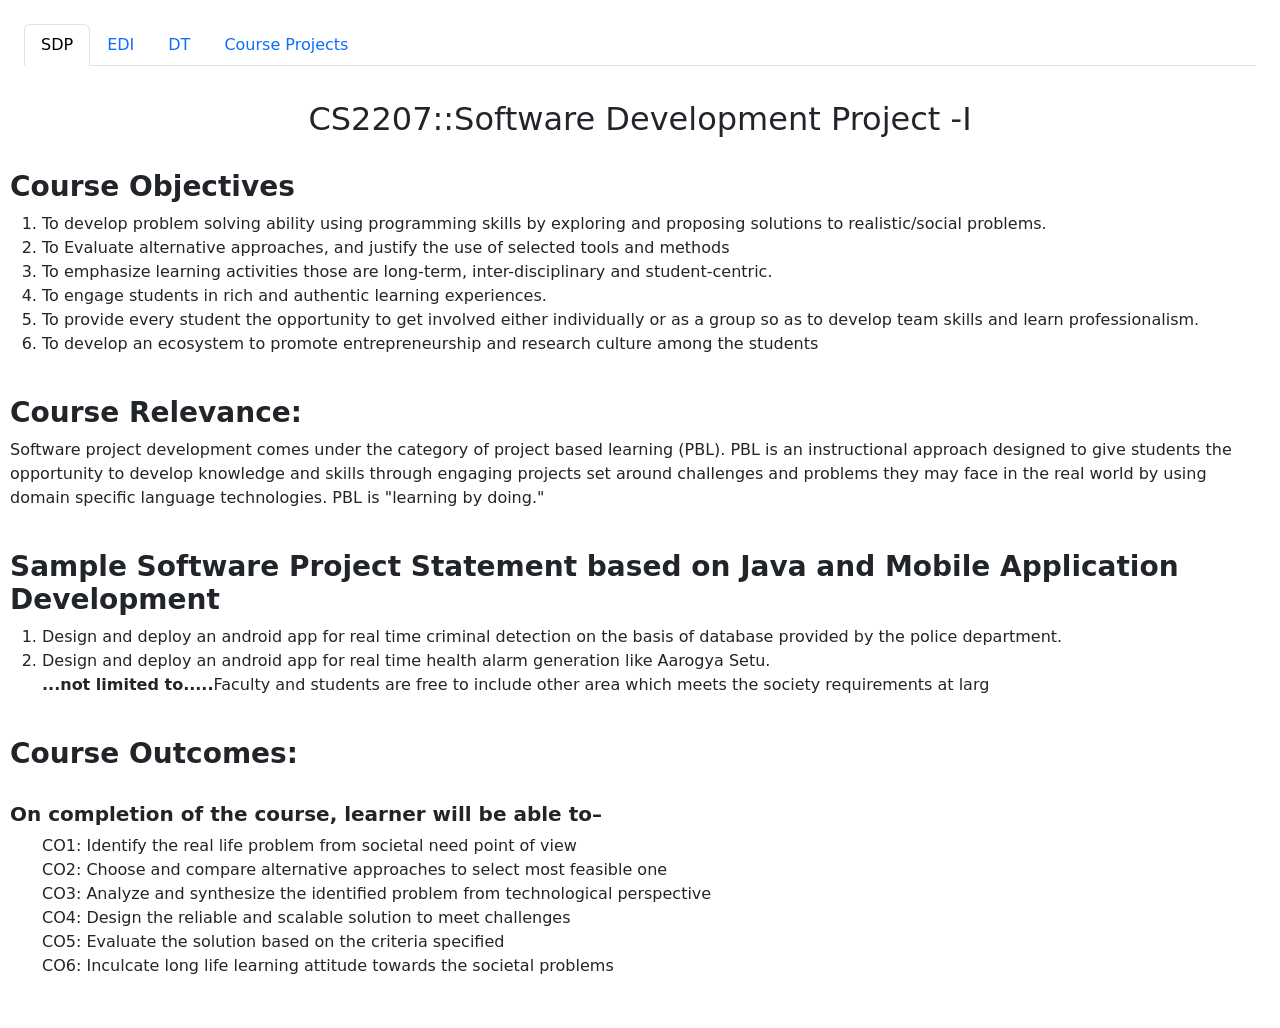
<file: LAB 1/index.html>
<!DOCTYPE html>
<html lang="en">

<head>
    <meta charset="utf-8">
    <meta name="viewport" content="width=device-width, initial-scale=1">
    <title>Relevance of course projects in VIT</title>
    <link href="https://cdn.jsdelivr.net/npm/bootstrap@5.0.2/dist/css/bootstrap.min.css" rel="stylesheet">
    <script src="https://cdn.jsdelivr.net/npm/bootstrap@5.0.2/dist/js/bootstrap.bundle.min.js"></script>
    <script src="https://ajax.googleapis.com/ajax/libs/jquery/3.6.4/jquery.min.js"></script>
    <link href="index.css">
</head>

<body>
    <div class="m-4">
        <ul class="nav nav-tabs" id="myTab">
            <li class="nav-item">
                <a href="#sdp" class="nav-link active" data-bs-toggle="tab" id="defaultOpen"
                    onclick="openPage('sdp', this)">SDP</a>
            </li>
            <li class="nav-item">
                <a href="#edi" class="nav-link" data-bs-toggle="tab" onclick="openPage('EDI', this)">EDI</a>
            </li>
            <li class="nav-item">
                <a href="#dt" class="nav-link" data-bs-toggle="tab" onclick="openPage('DT', this)">DT</a>
            </li>
            <li class="nav-item">
                <a href="#dt" class="nav-link" data-bs-toggle="tab" onclick="openPage('CP', this)">Course Projects</a>
            </li>
        </ul>
    </div>

    <!--SDP TAB CONTENT-->
    <div id="sdp" class="tabcontent" style="padding: 10px;">
        <h2 style="text-align: center;">CS2207::Software Development Project -I</h2> <br>
        <h3><b>Course Objectives</b></h3>
        <ol style="justify-content: flex-start;">
            <li>To develop problem solving ability using programming skills by exploring and proposing solutions to
                realistic/social problems.</li>
            <li>To Evaluate alternative approaches, and justify the use of selected tools and methods</li>
            <li>To emphasize learning activities those are long-term, inter-disciplinary and student-centric.</li>
            <li>To engage students in rich and authentic learning experiences.</li>
            <li>To provide every student the opportunity to get involved either individually or as a group so as to
                develop team skills and learn professionalism.</li>
            <li>To develop an ecosystem to promote entrepreneurship and research culture among the students</li>
        </ol>
        <br>

        <h3><b>Course Relevance: </b></h3>
        <p style="justify-content: flex-start;"> Software project development comes under the category of project based
            learning (PBL). PBL is an instructional approach designed to give students the opportunity to
            develop knowledge and skills through engaging projects set around challenges and problems
            they may face in the real world by using domain specific language technologies. PBL is
            "learning by doing." </p>
        <br>

        <h3><b>Sample Software Project Statement based on Java and Mobile Application Development
            </b></h3>
        <ol style="justify-content: flex-start;">
            <li>Design and deploy an android app for real time criminal detection on the basis of database provided by
                the police department.</li>
            <li>Design and deploy an android app for real time health alarm generation like Aarogya Setu.</li>
            <b>...not limited to.....</b>Faculty and students are free to include other area which meets the
            society requirements at larg
        </ol>

        <br>
        <h3><b>Course Outcomes: </b></h3><br>
        <h5><b>On completion of the course, learner will be able to–</b></h5>
        <ul>
            CO1: Identify the real life problem from societal need point of view <br>
            CO2: Choose and compare alternative approaches to select most feasible one <br>
            CO3: Analyze and synthesize the identified problem from technological perspective <br>
            CO4: Design the reliable and scalable solution to meet challenges <br>
            CO5: Evaluate the solution based on the criteria specified <br>
            CO6: Inculcate long life learning attitude towards the societal problems
        </ul>
        <br>
    </div>

    <!--EDI TAB CONTENT-->
    <div id="EDI" class="tabcontent" style="padding: 10px;">
        <h2 style="text-align: center;">CS2209::Engineering Design and Innovations</h2> <br>
        <h3><b>Course Objectives</b></h3>
        <ol style="justify-content: flex-start;">
            <li> To develop critical thinking and problem solving ability by exploring and proposing solutions to
                realistic/social problems.</li>
            <li>To Evaluate alternative approaches, and justify the use of selected tools and methods</li>
            <li>To emphasize learning activities those are long-term, inter-disciplinary and student-centric.</li>
            <li>To engage students in rich and authentic learning experiences.</li>
            <li>To provide every student the opportunity to get involved either individually or as a group so as to
                develop team skills and learn professionalism.</li>
            <li>To develop an ecosystem to promote entrepreneurship and research culture among the students</li>
        </ol>
        <br>

        <h3><b>Course Relevance: </b></h3>
        <p style="justify-content: flex-start;"> Project Centric Learning (PCL) is a powerful tool for students to work
            in
            areas of their choice and strengths. Along with course based projects, curriculum can be enriched
            with semester long Engineering Design and Development courses, in which students can solve
            socially relevant problems using various technologies from relevant disciplines.<br><br> The various
            socially relevant domains can be like Health care, Agriculture, Defense, Education, Smart City,
            Smart Energy and Swaccha Bharat Abhiyan. To gain the necessary skills to tackle such projects,
            students can select relevant online courses and acquire skills from numerous sources under
            guidance of faculty and enrich their knowledge in the project domain, thereby achieving project
            centric learning </p>
        <br>

        <h3><b> EDI Sample Case Studies : - </b></h3>
        <ol style="justify-content: flex-start;">
            <li>Design a deployable product for soil moisture detection</li>
            <li> Design a deployable product for temperature detection </li>
            <li>Design a deployable product smoke detection</li>
            <b>...not limited to.....</b>Faculty and students are free to include other area which meets the
            society requirements at larg
        </ol>

        <br>
        <h3><b>Course Outcomes: </b></h3><br>
        <h5><b>On completion of the course, learner will be able to–</b></h5>
        <ul>
            CO1: Identify the real life problem from societal need point of view <br>
            CO2: Choose and compare alternative approaches to select most feasible one <br>
            CO3: Analyze and synthesize the identified problem from technological perspective <br>
            CO4: Design the reliable and scalable solution to meet challenges <br>
            CO5: Evaluate the solution based on the criteria specified <br>
            CO6: Inculcate long life learning attitude towards the societal problems
        </ul>
        <br>
    </div>

    <!--DT TAB CONTENT-->
    <div id="DT" class="tabcontent" style="padding: 10px;">
        <h2 style="text-align: center;">CS2229::Design Thinking</h2> <br>
        <h3><b>Course Objectives</b></h3>
        <ol style="justify-content: flex-start;">
            <li>To improve writing and research skills.</li>
            <li>To get knowledge about publications.</li>
            <li>To get knowledge about pentents.</li>
            <li>To know detailed about researching.</li>
        </ol>
        <br>

        <h3><b> EDI Sample Case Studies: </b></h3>
        <ol style="justify-content: flex-start;">
            <li>Research on your ideas and make it for publications</li>
        </ol>

        <br>
        <h3><b>Course Outcomes: </b></h3><br>
        <h5><b>On completion of the course, learner will be able to–</b></h5>
        <ul>
            CO1: Publish there paper in journals as well as in conferences.<br>
        </ul>
        <br>
    </div>

    <!-- CP TAB CONTENT-->
    <div id="CP" style="padding: 10px;" class="tabcontent">
        <h2 style="text-align: center;">CS4201::Cloud Computing</h2> <br>
        <h3><b>Course Objectives</b></h3>
        <ol style="justify-content: flex-start;">
            <li>To become familiar with cloud computing and its ecosystem</li>
            <li>To acquire basics of virtualization and its importance</li>
            <li>To evaluate in-depth analysis of Cloud Computing capabilities and its services.</li>
            <li>To configure and implement storage services.</li>
            <li>To analyze different cloud-based services to meet a set of given requirements.</li>
            <li>To design security aspects for cloud computing</li>
        </ol>
        <br>

        <h3><b>Text Books: </b></h3>
        <p style="justify-content: flex-start;">
            1. Cormen, Leiserson, Rivest and Stein “Introduction to Algorithms” ,PHI 3nd edition, 2009. ISBN
            81-203-2141-
            2. Jon Kleinberg, Eva Tardos “Algorithm Design”, Pearson, 1st edition, 2005. ISBN 978-81-317-
            0310-6
            3. Dasgupta, Papadimitriu, Vazirani “Algorithms” McGraw-Hill Education; 1 edition (September
            13, 2006), ISBN-10: 9780073523408, ISBN-13: 978-0073523408
            <br><br>

            <!--CD CONTENT-->
        <h2 style="text-align: center;">CS3207::Compiler Design</h2> <br>
        <h3><b>Course Objectives</b></h3>
        <ol style="justify-content: flex-start;">
            <li>Understand the process of program execution cycle.</li>
            <li>Understand the translation process from High Level Languages to Machine Level Language.</li>
            <li>Know the syntax and semantic analysis approaches for efficient code/program verification. </li>
            <li>Learn the methods of code generation which helps for the optimization.</li>
            <li>Learn code optimization and runtime code synthesis.</li>
        </ol>
        <br><br>

        <h3><b>Text Books: </b></h3>
        <p style="justify-content: flex-start;">
            1. Aho, A.V., Lam, M.S., Sethi, R., & Ullman, J.D. (2006). Compilers: Principles, Techniques, and Tools,
            Addison Wesley, ISBN 978-81317-2101-8 (2nd Edition). <br>
            2. Cooper, K., & Torczon, L. (2011). Engineering a compiler. Morgan Kaufmann, ISBN 155860-698-X. <Br>
            3. Appel, A. W. (2004). Modern compiler implementation in C. Cambridge university press. </p>
        <br><br>

        <!-- DAAOA CONTENT -->
        <h2 style="text-align: center;">CS3205::Design and Analysis of Algorithms</h2> <br>
        <h3><b>Course Objectives</b></h3>
        <ol style="justify-content: flex-start;">
            <li>Students will gain understanding of asymptotic notations and will be able to apply suitable mathematical
                techniques to find asymptotic time and space complexities of algorithms.</li>
            <li>Students will develop the ability to formulate computational problems in the abstract and mathematically
                precise manner.</li>
            <li>Student will gain understanding of different algorithm design paradigms such as divide and conquer,
                dynamic programming, greedy, backtracking and will apply suitable paradigm for designing algorithms for
                computational problems</li>
            <li>Students will develop understanding of notions of NP-hardness and NP-completeness and their relationship
                with the intractability of decision problems.</li>
            <li>Students will design randomized, approximation algorithms for some computational problems</li>
            <li>Students will be able to incorporate algorithm design principles, data structures and provide efficient
                solutions for complex computational problems.</li>
        </ol>
        <br>

        <h3><b>Text Books: </b></h3>
        <p style="justify-content: flex-start;">
            1. Kumar, A., Web technologies, CRC press, 2019 <br>
            2. Gupta, R., Internet & Web Technologies, Engineering Handbook, 2019 <Br>
            3. Learning PHP, MySQL & JavaScript: With jQuery, CSS & HTML5, O’Reilly Media; 5th edition,
            2018 <br>
            4. Kohli, S., Web Technologies, PPB Publications, 2015</p>
        <br><br>

        <!-- WT CONTENT -->
        <h2 style="text-align: center;">CS3215::Web Technology</h2> <br>
        <h3><b>Course Objectives</b></h3>
        <ol style="justify-content: flex-start;">
            <li>To describe most commonly used HTML5 and CSS3 tags and attributes for website developmen.</li>
            <li>To associate event handling with HTML5 forms and CSS3 using javascript as a front-end
                technology for website development</li>
            <li>To extend HTML5 and CSS3 and javascript front end technologies with PHP and Mysql as a
                serverside and backend technologies for website development</li>
            <li>To simplify website development using REST API and Spring boot as server-side technologies.</li>
            <li>To build single page applications using REACT as a reusable UI component technology as clientside
                technology</li>
            <li>To assemble REACT as a front-end technology and Node js as a server-side technology to develop
                enterprise applications</li>
        </ol>
        <br>

        <h3><b>Text Books: </b></h3>
        <p style="justify-content: flex-start;">
            1. Judith Hurwitz, R.Bloor, M.Kanfman, F.Halper, “Cloud Computing for Dummies”, Wiley,India. <br>
            2. Ronald Krutz and Russell Dean Vines, “Cloud Security”, Wiley-India <Br>
            3. Gautam Shroff. “Enterprise Cloud Computing”, Cambridge</p>
        <br>
    </div>

    <script>

        function openPage(pageName, elmnt) {
            var i, tabcontent, tablinks;
            tabcontent = document.getElementsByClassName("tabcontent");
            for (i = 0; i < tabcontent.length; i++) {
                tabcontent[i].style.display = "none";
            }
            tablinks = document.getElementsByClassName("tablink");
            for (i = 0; i < tablinks.length; i++) {
            }
            document.getElementById(pageName).style.display = "block";
        }

        document.getElementById("defaultOpen").click();    
    </script>

</body>

</html>
</file>
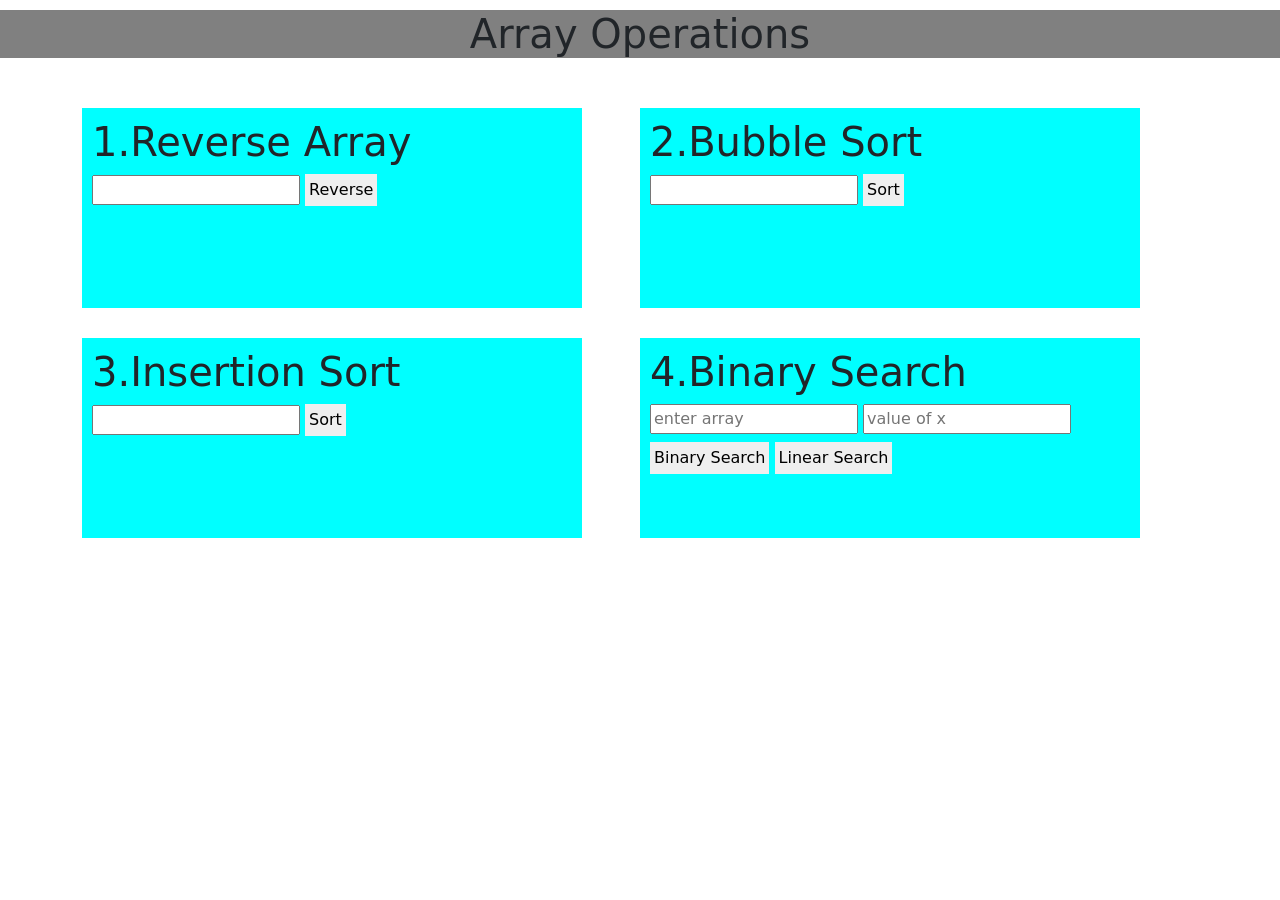
<file: LAB2/index.html>
<!DOCTYPE html>
<html lang="en">
<head>
    <meta charset="UTF-8">
    <meta http-equiv="X-UA-Compatible" content="IE=edge">
    <meta name="viewport" content="width=device-width, initial-scale=1.0">
    <title>Document</title>
    <link rel="stylesheet" href="style.css">
    <link href="https://cdn.jsdelivr.net/npm/bootstrap@5.0.2/dist/css/bootstrap.min.css" rel="stylesheet" integrity="sha384-EVSTQN3/azprG1Anm3QDgpJLIm9Nao0Yz1ztcQTwFspd3yD65VohhpuuCOmLASjC" crossorigin="anonymous">
</head>
<body>
    <h1 class="heading">Array Operations</h1>
    <section class="container grid">
        <div class="box">
            <h1>1.Reverse Array</h1>
            <form action="">
                <input type="text" name="rev" id="rev">
                <button id="revArr">Reverse</button>
            </form>
            <div id="reverse"></div>
        </div>
        <div class="box">
            <h1>2.Bubble Sort</h1>
            <form action="">
                <input type="text" name="bub" id="bub">
                <button id="bubbleSort">Sort</button>
            </form>
            <div id="sort1"></div>
        </div>
        <div class="box">
            <h1>3.Insertion Sort</h1>
            <form action="">
                <input type="text" name="insertion" id="insertionsort">
                <button id="insertS">Sort</button>
            </form>
            <div id="sort2"></div>
        </div>

        <div class="box">
            <h1>4.Binary Search</h1>
            <form action="">
                <input type="text"  id="binary" placeholder="enter array">
                <input type="text" placeholder="value of x" id="x">
            </form>
            <button style="margin-top:8px;" id="binSearch">Binary Search</button>
            <button style="margin-top:8px;" id="linSearch">Linear Search</button>
            <div id="search"></div>
        </div>
    </section>
    <script src="index.js"></script>
</body>
</html>
</file>
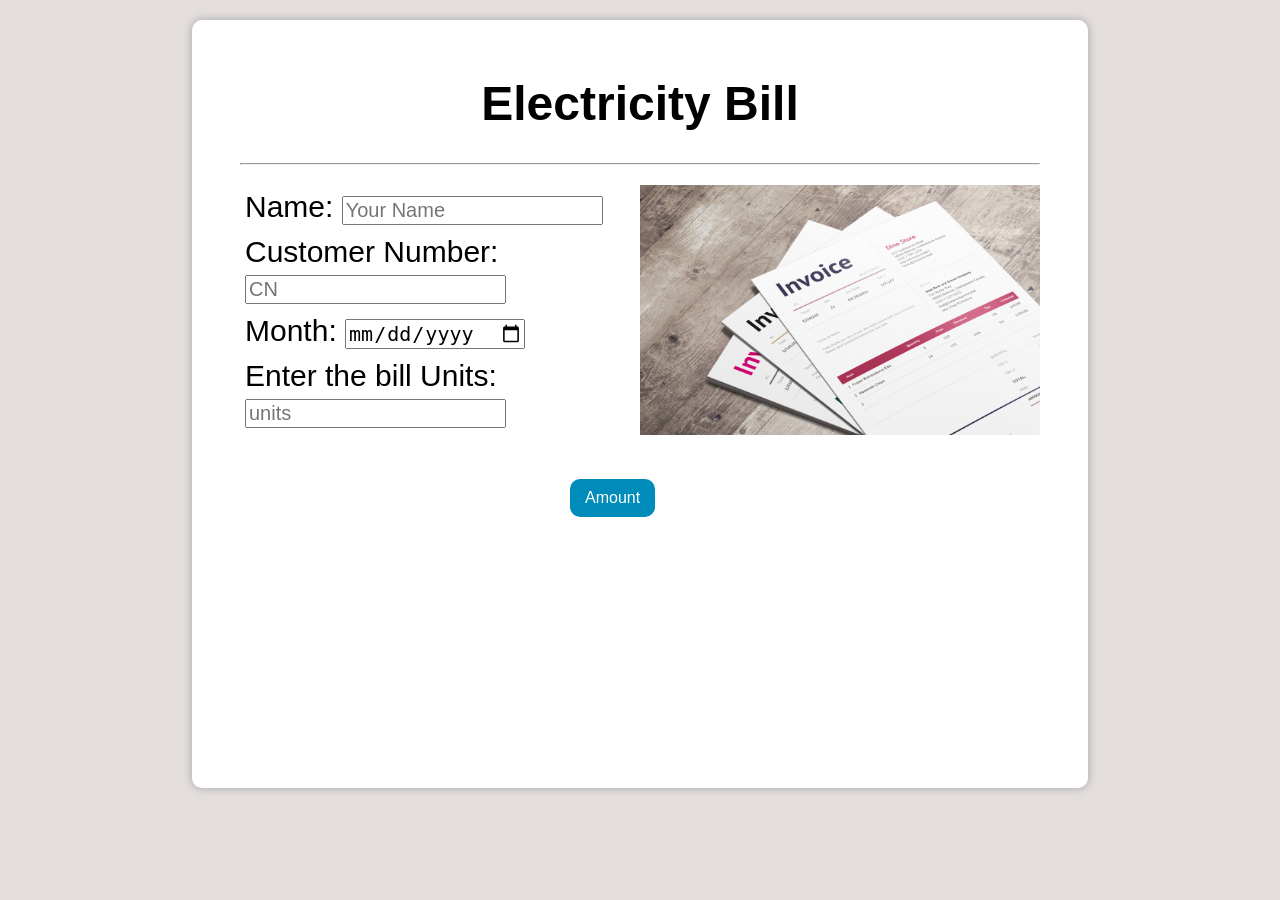
<file: LAB3/index.html>
<!DOCTYPE html>
<html lang="en">
<head>
    <meta charset="UTF-8">
    <meta http-equiv="X-UA-Compatible" content="IE=edge">
    <meta name="viewport" content="width=device-width, initial-scale=1.0">
    <title>Electricity Bill</title>
    <link rel="stylesheet" href="style.css">
    
</head>
<body>
    <form action="index.php" method="post">
        <div class="container">
            <h1 class="heading">Electricity Bill</h1>
            <hr style="margin-bottom: 20px;"> 
            <div class="grid">
                <div>
                    <div class="row">
                        <label for="">Name:</label>
                        <input type="text" placeholder="Your Name" name="name">
                    </div>
                    <div class="row">
                        <label for="">Customer Number:</label>
                        <input type="number" placeholder="CN" name="cn">
                    </div>
                    <div class="row">
                        <label for="">Month:</label>
                        <input type="date">
                    </div>
                    <div class="row">
                        <label for="">Enter the bill Units:</label>
                        <input type="number" placeholder="units" name="units">
                    </div>
                </div>
                <div>
                    <img  src="bill.jpg" alt="">
                </div>
            </div>
            <button type="submit" class="btn btn-primary">Amount</button>
        </div>
    </form>
</body>
</html>
</file>
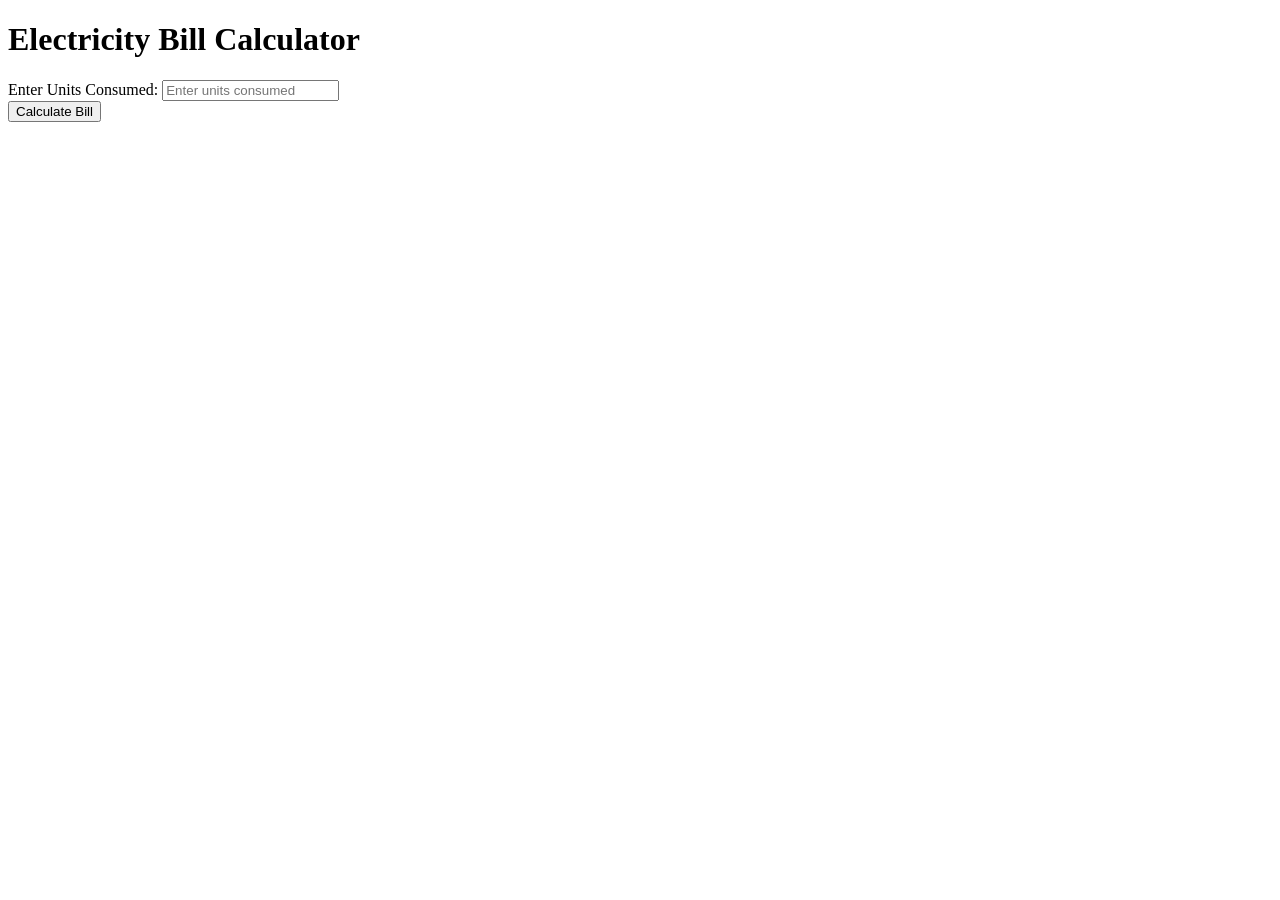
<file: LAB4/src/main/resources/templates/index.html>
<!DOCTYPE html>
<html xmlns:th="http://www.thymeleaf.org">
   <head>
      <title>Electricity Bill Calculator</title>
      <meta charset="UTF-8">
      <meta name="viewport" content="width=device-width, initial-scale=1.0">
      <link rel="stylesheet" th:href="@{/webjars/bootstrap/4.6.0/css/bootstrap.min.css}" />
   </head>
   <body>
      <div class="container">
         <h1>Electricity Bill Calculator</h1>
         <form th:action="@{/calculate}" method="post">
            <div class="form-group">
               <label for="units">Enter Units Consumed:</label>
               <input type="number" class="form-control" id="units" name="units" placeholder="Enter units consumed">
            </div>
            <button type="submit" class="btn btn-primary">Calculate Bill</button>
         </form>
      </div>
      <script th:src="@{/webjars/jquery/3.6.0/jquery.min.js}"></script>
      <script th:src="@{/webjars/bootstrap/4.6.0/js/bootstrap.min.js}"></script>
   </body>
</html>
</file>
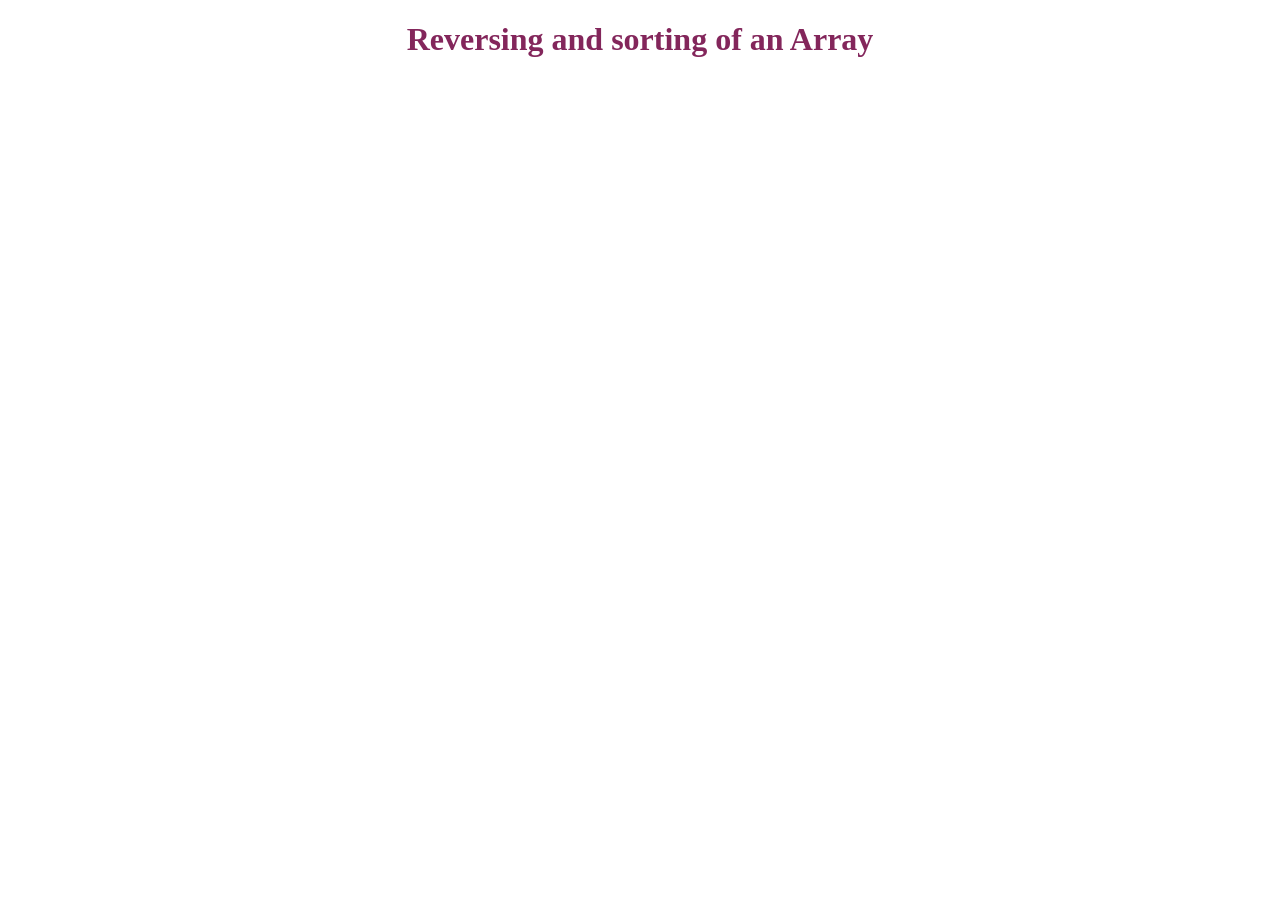
<file: Lab2.html>
<!DOCTYPE html>
<html lang="en" dir="ltr">
<head>
    <meta charset="utf-8">
    <title>Array Programs</title>
</head>

<body background="https://static.vecteezy.com/system/resources/previews/004/968/002/or iginal/cute-abstract-modern-background-free-vector.jpg" background-repeat="no- repeat" background-size="cover"></body>
<body style="text-align: center;">
    <h1 style="color: rgba(126, 29, 84, 0.962);"> 
        Reversing and sorting of an Array
    </h1>
    <br>

<script>
    function reverseArray(array) { const reversedArray = [];
        for (let i = array.length - 1; i >= 0; i--) { 
            reversedArray.push(array[i]);
        }
        return reversedArray;
    }

    function mergeSort(array) { if (array.length <= 1) { 
            return array;
        }
        const mid = Math.floor(array.length / 2); const leftArray = array.slice(0, mid); const rightArray = array.slice(mid);
        return merge(mergeSort(leftArray), mergeSort(rightArray));
    }

    function merge(leftArray, rightArray) { 
        const result = [];
        let leftIndex = 0; let rightIndex = 0;
        while (leftIndex < leftArray.length && rightIndex < rightArray.length) { 
            if (leftArray[leftIndex] < rightArray[rightIndex]) {
                result.push(leftArray[leftIndex]);
                leftIndex++;

            } 
            else { 
                result.push(rightArray[rightIndex]); rightIndex++;
            }
        }

        return result.concat(leftArray.slice(leftIndex)).concat(rightArray.slice(rightIndex));
    }


    function bubbleSort(array) { 
        const length = array.length; for (let i = 0; i < length; i++) {
            for (let j = 0; j < length - 1; j++) { 
                if (array[j] > array[j + 1]) { 
                    const temp = array[j];
                    array[j] = array[j + 1]; array[j + 1] = temp;
                }
            }
        }
        return array;
    }

    function binarySearch(array, element) { 
            let start = 0;
            let end = array.length - 1; while (start <= end) {
            const mid = Math.floor((start + end) / 2); if (array[mid] === element) {
                return mid;
            } 
            else if (array[mid] < element) { 
                start = mid + 1;
            } 
            else {
                end = mid - 1;
            }
        }
        return -1;
    }

    function linearSearch(array, element) { 
        for (let i = 0; i < array.length; i++) {
            if (array[i] === element) { 
                return i;
            }
        }
    return -1;
    }

    const arrayInput = prompt("Enter array elements separated by commas:"); const array = arrayInput.split(",").map(Number);
    const reversedArray = reverseArray(array); document.write("Reversed Array:", reversedArray);
    document.write("<br>");
    const sortedArray1 = mergeSort(array); document.write("Merge Sort:", sortedArray1); document.write("<br>");
    const sortedArray2 = bubbleSort(array);
    document.write("Bubble Sort:", sortedArray2); document.write("<br>");
    const searchInput = prompt("Enter search element:"); const element = Number(searchInput);
    const binarySearchResult = binarySearch(sortedArray1, element); const linearSearchResult = linearSearch(array, element); document.write("Binary Search Result:", binarySearchResult); document.write("<br>");
    document.write("Linear Search Result:", linearSearchResult);
    
</script>
</file>
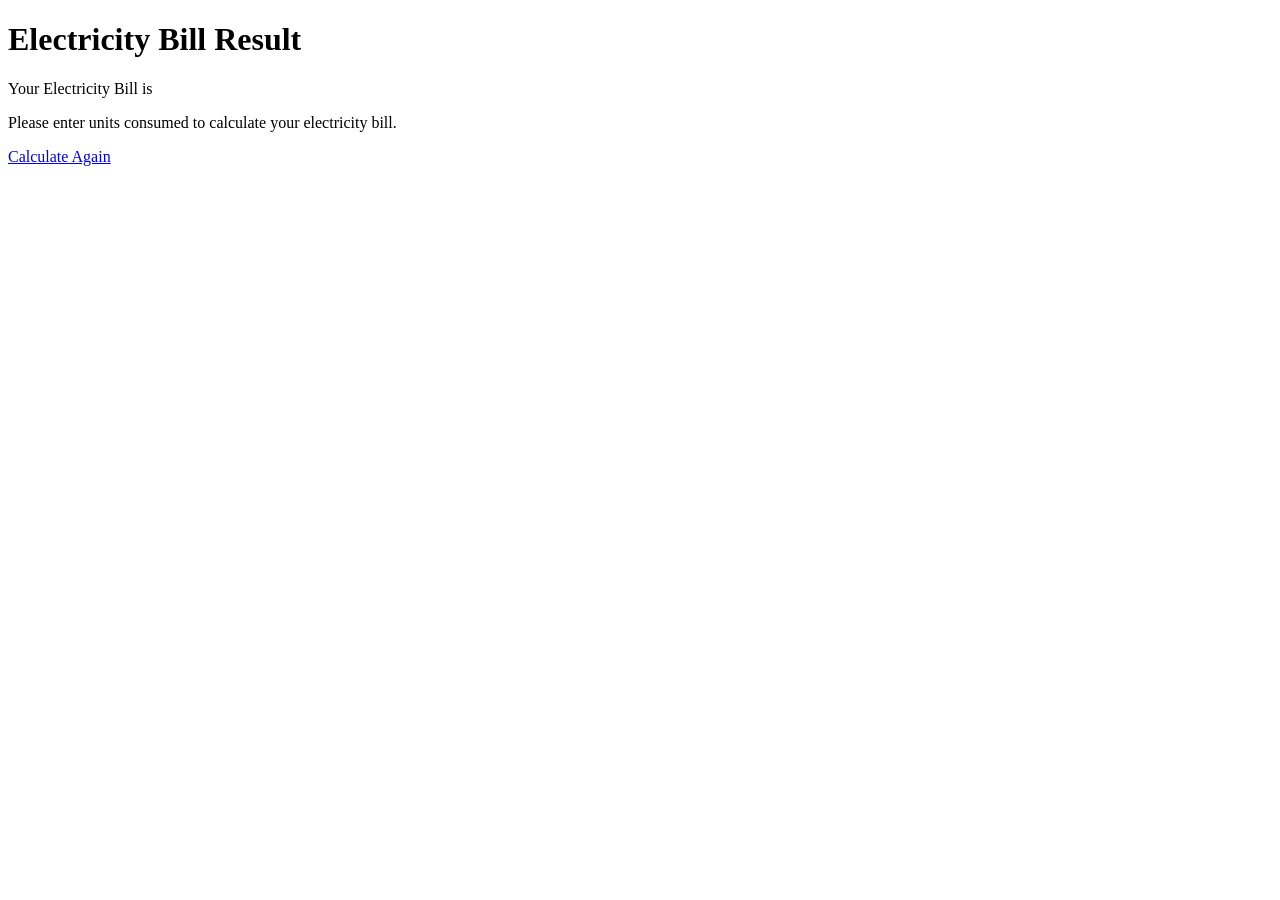
<file: LAB4/src/main/resources/templates/result.html>
<!DOCTYPE html>
<html xmlns:th="http://www.thymeleaf.org">
   <head>
      <title>Electricity Bill Calculator</title>
      <meta charset="UTF-8">
      <meta name="viewport" content="width=device-width, initial-scale=1.0">
      <link rel="stylesheet" th:href="@{/webjars/bootstrap/4.6.0/css/bootstrap.min.css}" />
   </head>
   <body>
      <div class="container">
         <h1>Electricity Bill Result</h1>
         <div th:if="${bill != null}">
            <p>Your Electricity Bill is <span th:text="${bill}"></span></p>
         </div>
         <div th:if="${bill == null}">
            <p>Please enter units consumed to calculate your electricity bill.</p>
         </div>
         <a href="/" class="btn btn-primary">Calculate Again</a>
      </div>
      <script th:src="@{/webjars/jquery/3.6.0/jquery.min.js}"></script>
      <script th:src="@{/webjars/bootstrap/4.6.0/js/bootstrap.min.js}"></script>
   </body>
</html>
</file>
<file: LAB 1/index.css>
* {box-sizing: border-box}

body, html {
  height: 100%;
  margin: 0;
  font-family: Arial;
}

.tablink {
  background-color: #555;
  color: white;
  float: left;
  border: none;
  outline: none;
  cursor: pointer;
  padding: 14px 16px;
  font-size: 17px;
  width: 25%;
}

.tablink:hover {
  background-color: #777;
}

.tabcontent {
  display: none;
  padding: 30px 20px;
  height: 100%;
}
</file>
<file: LAB2/style.css>
body{
    padding:0;
    margin: 0;
    
}

.heading{
    margin-top: 10px;
    text-align: center;
    background-color: grey;
    margin-bottom: 50px;
}

.grid{
    display:grid;
    grid-template-columns: 1fr 1fr;
    row-gap: 30px;
}

.box{
    width: 500px;
    height: 200px;
    background-color:cyan;
    padding: 10px;
}

/* .reverse,.sort1,.sort2,.search{
    display: none;
} */

button{
    border: none;
    border-radius:50%;
    color: black;
    /* background-color:yellow */
    padding: 4px;
}
</file>
<file: LAB3/style.css>
body{
    font-family: sans-serif;
    padding:0;
    margin:0;
    box-sizing: border-box;
    background-color: rgb(228, 222, 222);
}

.heading{
    font-size: 48px;
    text-align:center;
}

.container{
    /* text-align: center; */
    padding: 24px 48px;
    width: 800px;
    height: 80vh;
    margin: 20px auto;
    background-color: #fff;
    border-radius: 10px;
    box-shadow: 0px 0px 10px #A5A5A5;
}

input{
    font-size:20px;
}

.row{
    font-size:30px;
    padding: 5px;
}

img{
    width: 400px;
    height: 250px;
}

.grid{
    display: grid;
    grid-template-columns: 1fr 1fr;
}

button{
    margin-top:40px;
    margin-left:330px;
    text-align: center;
    border:none;
    border-radius:10px;
    background-color: #008CBA;
    color: #fff;
    padding:10px 15px;
    text-decoration: none;
  display: inline-block;
  font-size: 16px;
}

.thank{
    text-align:center;
    margin-top: 100px;

}
</file>
